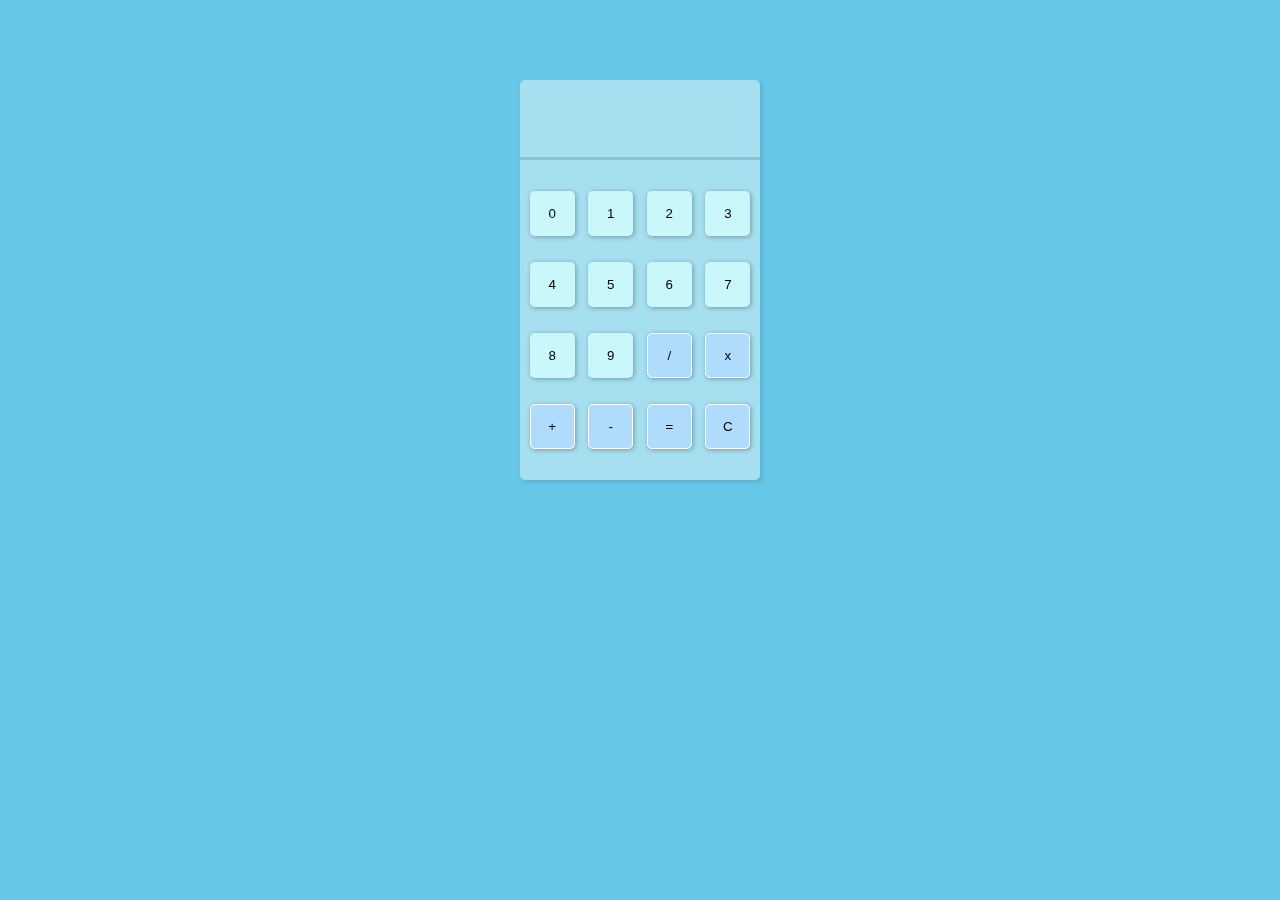
<file: 1º calculadora/index.html>
<!DOCTYPE html>
<html lang="pt-br">
<head>
    <meta charset="UTF-8">
    <meta name="viewport" content="width=device-width, initial-scale=1.0">
    <title>Minha calculadora</title>
</head>

<link rel="stylesheet" href="style.css">

<body>

    <section class="calculadora">
        <input type="text" name="display" id="display" disabled >
        <div class="numeros-operadores">
            <button class="zero" onclick="AdicionarAoDisplay()">0</button>
            <button onclick="AdicionarAoDisplay()">1</button>   
            <button onclick="AdicionarAoDisplay()">2</button>
            <button onclick="AdicionarAoDisplay()">3</button>
            <button onclick="AdicionarAoDisplay()">4</button>
            <button onclick="AdicionarAoDisplay()">5</button>
            <button onclick="AdicionarAoDisplay()">6</button>
            <button onclick="AdicionarAoDisplay()">7</button>
            <button onclick="AdicionarAoDisplay()">8</button>
            <button onclick="AdicionarAoDisplay()">9</button>
            <button class="operadores" onclick="Operadores()">/</button>
            <button class="operadores" onclick="Operadores()">x</button>
            <button class="operadores" onclick="Operadores()">+</button>
            <button class="operadores" onclick="Operadores()">-</button>
            <button class="operadores" onclick="Operadores()">=</button>
            <button class="operadores" onclick="Operadores()">C</button>
        </div>
    </section>

    <script src="calculadora.js"></script>


    
</body>
</html>
</file>
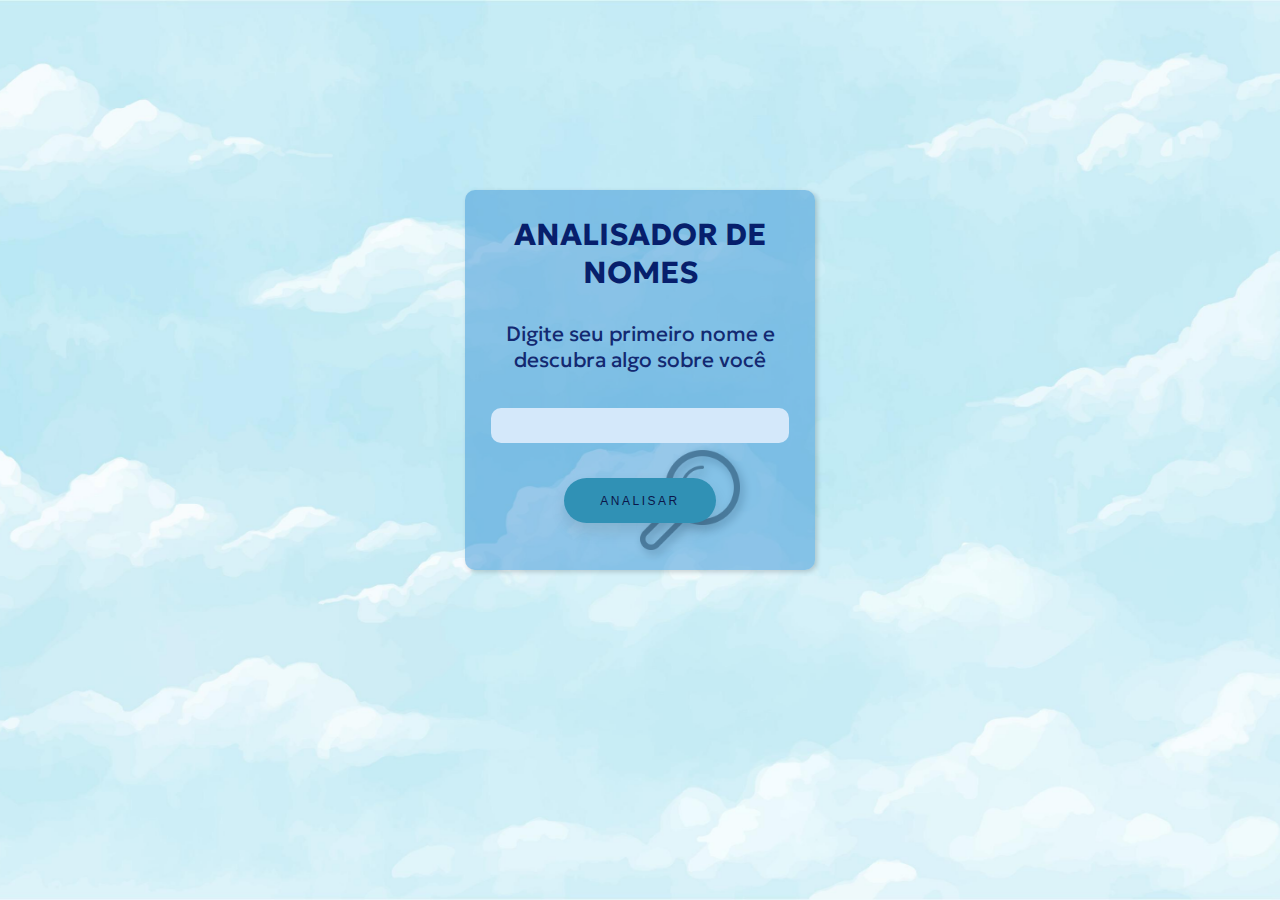
<file: AnaliseDeNomes/index.html>
<!DOCTYPE html>
<html lang="pt-br">
<head>
    <meta charset="UTF-8">
    <meta http-equiv="X-UA-Compatible" content="IE=edge">
    <meta name="viewport" content="width=device-width, initial-scale=1.0">
    <title>Document</title>

    <link rel="stylesheet" href="estilos/principal.css" media="all">


</head>
<body>
    
    
    <section>
        <img src="imagens/lupa.png" alt="lupa" id="icone">  
        

        <div id="box">
            <div id="textos">
                <h1>Analisador de nomes</h1>
                <p>Digite seu primeiro nome e descubra algo sobre você</p>
            </div>
            <div id="botoes">
                <input type="text" name="inome" id="inome">        
            </div>

            <button onclick="analisarNome()"> Analisar
            </button>
        </div>
    </section>

    <script src="nomes.js"></script>
    
</body>
</html>
</file>
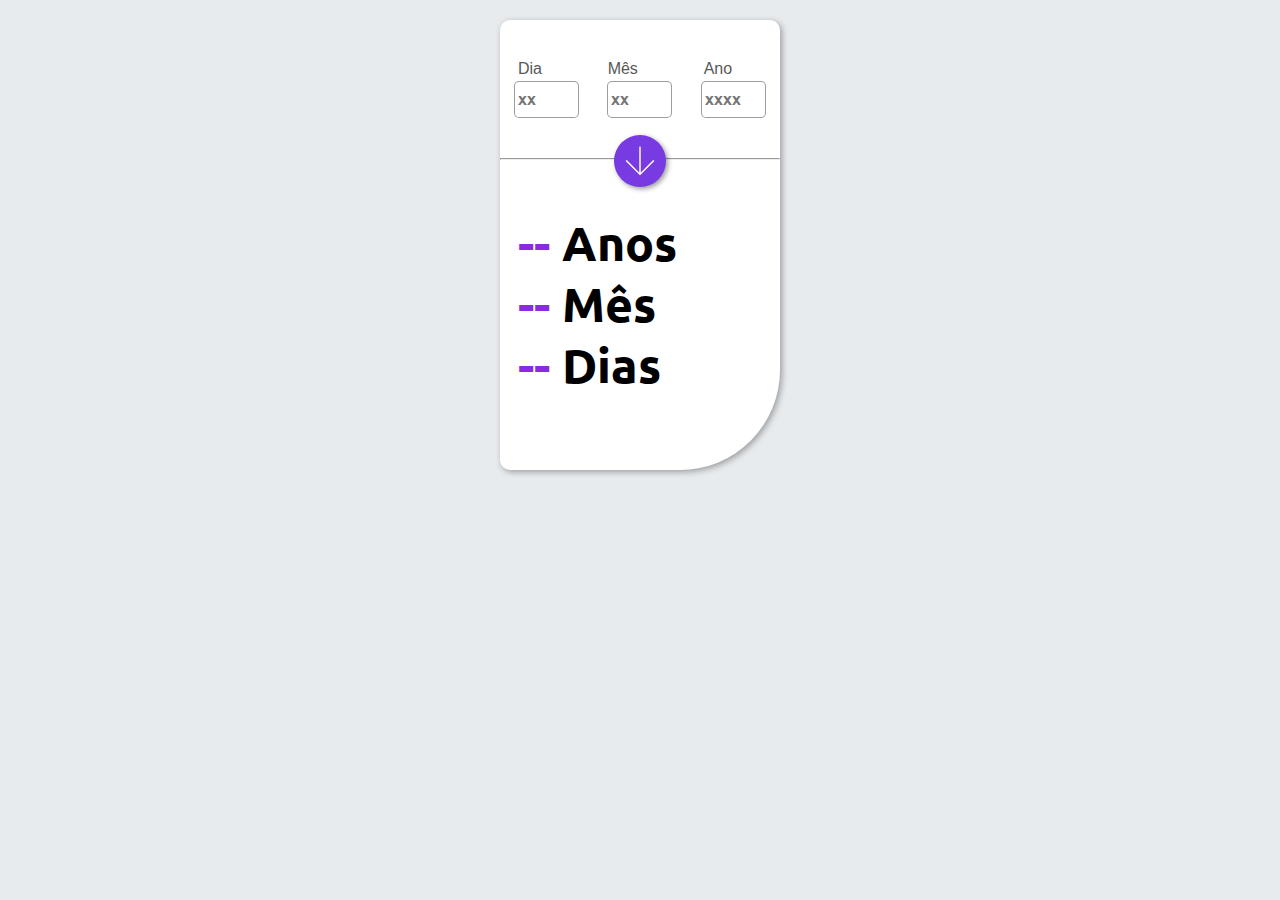
<file: Calculo/index.html>
<!DOCTYPE html>
<html lang="pt-br">
<head>
    <meta charset="UTF-8">
    <meta http-equiv="X-UA-Compatible" content="IE=edge">
    <meta name="viewport" content="width=device-width, initial-scale=1.0">
    <title>Calculadora</title>

    <link rel="stylesheet" href="https://fonts.googleapis.com/css2?family=Material+Symbols+Outlined:opsz,wght,FILL,GRAD@20..48,100..700,0..1,-50..200" />


    <link rel="stylesheet" href="estilos/style.css" media="all">
    

</head>

<meta name="viewport" content="width=device-width, initial-scale=1, maximum-scale=1, user-scalable=no">

<body>
    <main>
        <section>
            <div id="datas">

                <div class="dados1">
                    <label for="i-dia">Dia</label>
                    <label for="i-mes">Mês</label>
                    <label for="i-ano">Ano</label>
                </div>
                

                <div class="dados2">
                    <input type="text" name="dia" id="i-dia" minlength="1px" maxlength="2px" placeholder="XX" >
                    <input type="text" name="mes" id="i-mes" minlength="1px" maxlength="2px" placeholder="XX" required>
                    <input type="text" name="ano" id="i-ano" minlength="4px" maxlength="4px" placeholder="XXXX">
                </div>

            </div>

            <hr>

            <div id="icone">

                <span class="material-symbols-outlined" onclick="calcular()">
                    arrow_downward
                </span>

            </div>

            <div id="baixo">
                <div id="r-ano" class="r-resultado">
                    -- 
                </div> <p>Anos</p> <br>
                <div id="r-mes" class="r-resultado">
                    -- 
                </div> <p>Mês</p> <br>
                <div id="r-dia" class="r-resultado">
                    -- 
                </div> <p>Dias</p>
            </div>
         
        </section>
    </main>
    
    <script src="calculos.js"></script>

</body>
</html>
</file>
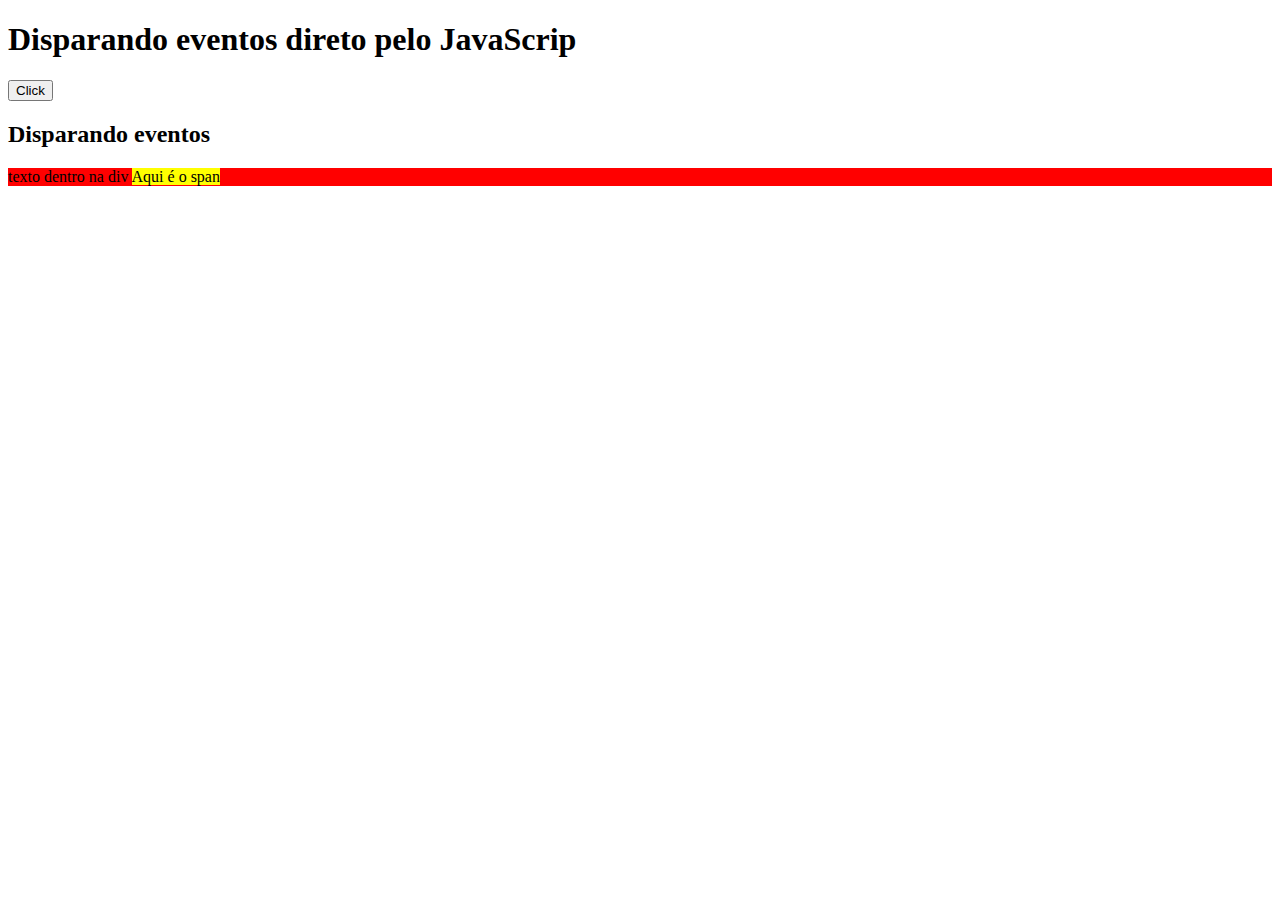
<file: Eventos DOM/index.html>
<!DOCTYPE html>
<html lang="pt-br">
<head>
    <meta charset="UTF-8">
    <meta name="viewport" content="width=device-width, initial-scale=1.0">
    <title>DOM</title>
</head>
<body>
    <h1>Disparando eventos direto pelo JavaScrip</h1>

    <button id="btn1">Click</button>

    <h2>Disparando eventos</h2>

    <div id="d1" style="background-color: red;">

        texto dentro na div <span style="background-color: yellow;">Aqui é o span</span>


    </div>


    <script>


            var btn1 = document.querySelector('#btn1')

            btn1.addEventListener('click', function(){ 
                alert('você clicou com javascrip')
            }) 

            // Adicionei um evento de click no btn1 e passei em uma função anonima que ao clicar no botão, vai dá um alerta

            var d1 = document.querySelector('#d1')
            var d1Span = document.querySelector('#d1 span')

            d1.addEventListener('click', function(){
                console.log('Você clicou na d1')
            })

            d1Span.addEventListener('click', function(){
                console.log('Você clicou na d1 span')
            })



    </script>
    
</body>
</html>
</file>
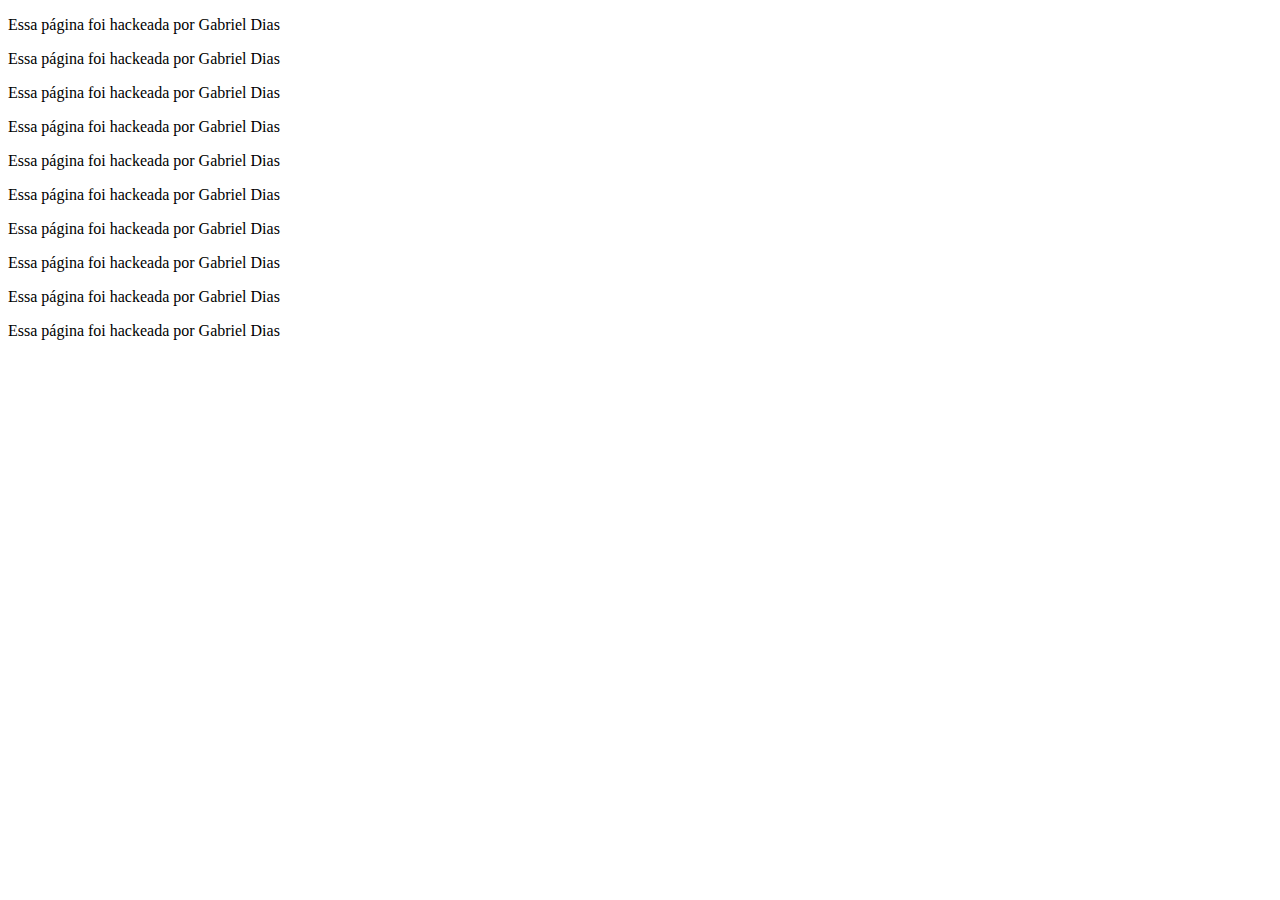
<file: Percorrendo varios paragrafos/index.html>
<!DOCTYPE html>
<html lang="pt-br">
<head>
    <meta charset="UTF-8">
    <meta name="viewport" content="width=device-width, initial-scale=1.0">
    <title>Percorrendo Paragrafos</title>
</head>
<body>

    <p>Lorem ipsum dolor, sit amet consectetur adipisicing elit. Vitae omnis accusamus deleniti, excepturi dolorem corporis distinctio aliquid error. Eveniet fuga suscipit sint ut laboriosam quia esse, beatae similique quasi quam.</p>
    <p>Lorem ipsum dolor, sit amet consectetur adipisicing elit. Vitae omnis accusamus deleniti, excepturi dolorem corporis distinctio aliquid error. Eveniet fuga suscipit sint ut laboriosam quia esse, beatae similique quasi quam.</p>
    <p>Lorem ipsum dolor, sit amet consectetur adipisicing elit. Vitae omnis accusamus deleniti, excepturi dolorem corporis distinctio aliquid error. Eveniet fuga suscipit sint ut laboriosam quia esse, beatae similique quasi quam.</p>
    <p>Lorem ipsum dolor, sit amet consectetur adipisicing elit. Vitae omnis accusamus deleniti, excepturi dolorem corporis distinctio aliquid error. Eveniet fuga suscipit sint ut laboriosam quia esse, beatae similique quasi quam.</p>
    <p>Lorem ipsum dolor, sit amet consectetur adipisicing elit. Vitae omnis accusamus deleniti, excepturi dolorem corporis distinctio aliquid error. Eveniet fuga suscipit sint ut laboriosam quia esse, beatae similique quasi quam.</p>
    <p>Lorem ipsum dolor, sit amet consectetur adipisicing elit. Vitae omnis accusamus deleniti, excepturi dolorem corporis distinctio aliquid error. Eveniet fuga suscipit sint ut laboriosam quia esse, beatae similique quasi quam.</p>
    <p>Lorem ipsum dolor, sit amet consectetur adipisicing elit. Vitae omnis accusamus deleniti, excepturi dolorem corporis distinctio aliquid error. Eveniet fuga suscipit sint ut laboriosam quia esse, beatae similique quasi quam.</p>
    <p>Lorem ipsum dolor, sit amet consectetur adipisicing elit. Vitae omnis accusamus deleniti, excepturi dolorem corporis distinctio aliquid error. Eveniet fuga suscipit sint ut laboriosam quia esse, beatae similique quasi quam.</p>
    <p>Lorem ipsum dolor, sit amet consectetur adipisicing elit. Vitae omnis accusamus deleniti, excepturi dolorem corporis distinctio aliquid error. Eveniet fuga suscipit sint ut laboriosam quia esse, beatae similique quasi quam.</p>
    <p>Lorem ipsum dolor, sit amet consectetur adipisicing elit. Vitae omnis accusamus deleniti, excepturi dolorem corporis distinctio aliquid error. Eveniet fuga suscipit sint ut laboriosam quia esse, beatae similique quasi quam.</p>

    <script>

        // função alto invocada
        (function(){

            'use strict'

            //esse loop fez percorrer todos paragrafos
            var paragrafos = document.querySelectorAll('p');

            var x = 0;
            while(paragrafos[x]) { //Enquanto existe paragrafos no indeice x qeu seria, paragrafos 1, 2, 3, 4
                paragrafos[x].textContent = 'Essa página foi hackeada por Gabriel Dias'; // vai alterar o texto do paragrafo para esse
                x++;
            }

        }) ()

        (function(){

        })()


    </script>

    
</body>
</html>
</file>
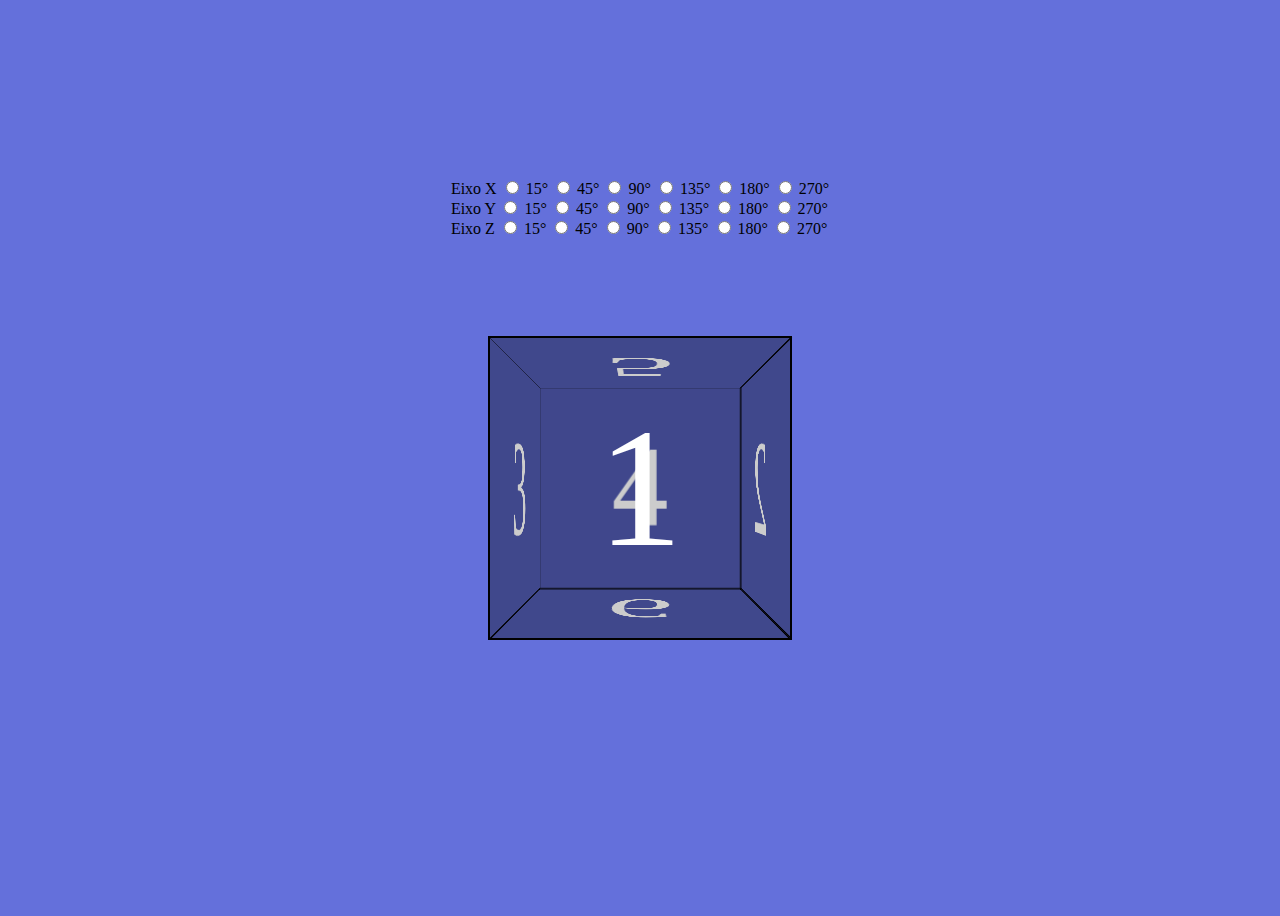
<file: Cubo 3D/cubo.html>
<!DOCTYPE html>
<html lang="pt-br">

<head>
    <meta charset="UTF-8">
    <meta name="viewport" content="width=device-width, initial-scale=1.0">
    <title>Cubo 3D</title>

    <link rel="stylesheet" href="style.css">
    <link rel="shortcut icon" href="favicon.png" type="image/x-icon">
</head>

<body>
    <div class="controls">
        <div class="x-axis"> Eixo X
            <label> <input type="radio" name="x" value="15"> 15&deg</label>
            <label> <input type="radio" name="x" value="45"> 45&deg</label>
            <label> <input type="radio" name="x" value="90"> 90&deg</label>
            <label> <input type="radio" name="x" value="135"> 135&deg</label>
            <label> <input type="radio" name="x" value="180"> 180&deg</label>
            <label> <input type="radio" name="x" value="270"> 270&deg</label>
        </div>

        <div class="y-axis"> Eixo Y
            <label> <input type="radio" name="y" value="15"> 15&deg</label>
            <label> <input type="radio" name="y" value="45"> 45&deg</label>
            <label> <input type="radio" name="y" value="90"> 90&deg</label>
            <label> <input type="radio" name="y" value="135"> 135&deg</label>
            <label> <input type="radio" name="y" value="180"> 180&deg</label>
            <label> <input type="radio" name="y" value="270"> 270&deg</label>
        </div>

        <div class="z-axis"> Eixo Z
            <label> <input type="radio" name="z" value="15"> 15&deg</label>
            <label> <input type="radio" name="z" value="45"> 45&deg</label>
            <label> <input type="radio" name="z" value="90"> 90&deg</label>
            <label> <input type="radio" name="z" value="135"> 135&deg</label>
            <label> <input type="radio" name="z" value="180"> 180&deg</label>
            <label> <input type="radio" name="z" value="270"> 270&deg</label>
        </div>
    </div>
    <div class="cena">
        <div class="cubo">
            <div class="face face-1">1</div>
            <div class="face face-2">2</div>
            <div class="face face-3">3</div>
            <div class="face face-4">4</div>
            <div class="face face-5">5</div>
            <div class="face face-6">6</div>
        </div>
    </div>
</body>

</html>
</file>
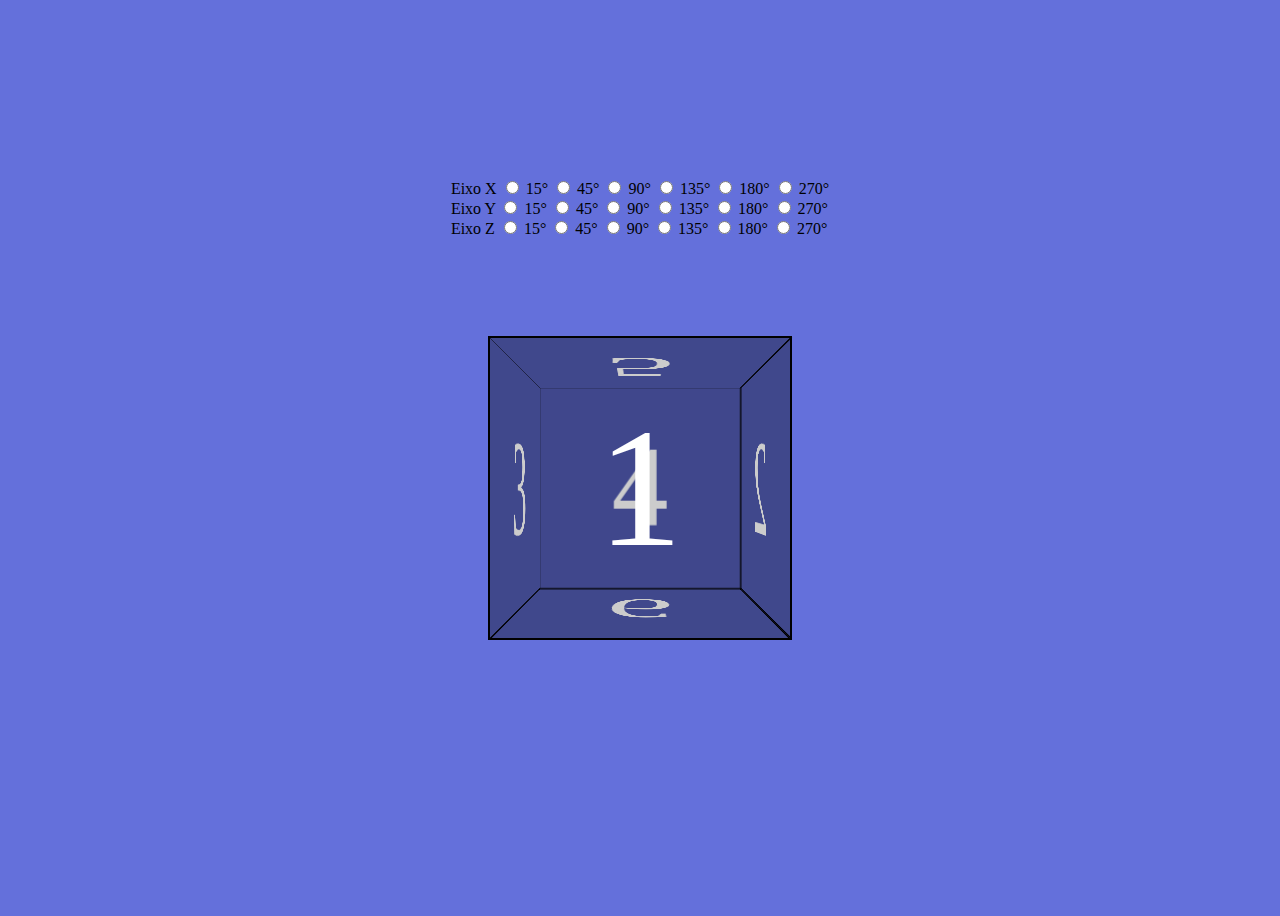
<file: Cubo3D/cubo.html>
<!DOCTYPE html>
<html lang="pt-br">

<head>
    <meta charset="UTF-8">
    <meta name="viewport" content="width=device-width, initial-scale=1.0">
    <title>Cubo 3D</title>

    <link rel="stylesheet" href="style.css">
    <link rel="shortcut icon" href="favicon.png" type="image/x-icon">
</head>

<body>
     <div class="controls">
        <div class="x-axis"> Eixo X
            <label> <input type="radio" name="x" value="15"> 15&deg</label>
            <label> <input type="radio" name="x" value="45"> 45&deg</label>
            <label> <input type="radio" name="x" value="90"> 90&deg</label>
            <label> <input type="radio" name="x" value="135"> 135&deg</label>
            <label> <input type="radio" name="x" value="180"> 180&deg</label>
            <label> <input type="radio" name="x" value="270"> 270&deg</label>
        </div>

        <div class="y-axis"> Eixo Y
            <label> <input type="radio" name="y" value="15"> 15&deg</label>
            <label> <input type="radio" name="y" value="45"> 45&deg</label>
            <label> <input type="radio" name="y" value="90"> 90&deg</label>
            <label> <input type="radio" name="y" value="135"> 135&deg</label>
            <label> <input type="radio" name="y" value="180"> 180&deg</label>
            <label> <input type="radio" name="y" value="270"> 270&deg</label>
        </div>

        <div class="z-axis"> Eixo Z
            <label> <input type="radio" name="z" value="15"> 15&deg</label>
            <label> <input type="radio" name="z" value="45"> 45&deg</label>
            <label> <input type="radio" name="z" value="90"> 90&deg</label>
            <label> <input type="radio" name="z" value="135"> 135&deg</label>
            <label> <input type="radio" name="z" value="180"> 180&deg</label>
            <label> <input type="radio" name="z" value="270"> 270&deg</label>
        </div>
    </div> 
    <div class="cena">
        <div class="cubo">
            <div class="face face-1">1</div>
            <div class="face face-2">2</div>
            <div class="face face-3">3</div>
            <div class="face face-4">4</div>
            <div class="face face-5">5</div>
            <div class="face face-6">6</div>
        </div>
    </div>

    <!-- <script>
        let cubo = document.querySelector('.cubo')
        window.onmousemove = function(e) {
            let x = e.clientX/3;
            cubo.style.transform = "perspective(1000px) rotateY(" + x + " deg)"
        }
    </script> -->
</body>

</html>
</file>
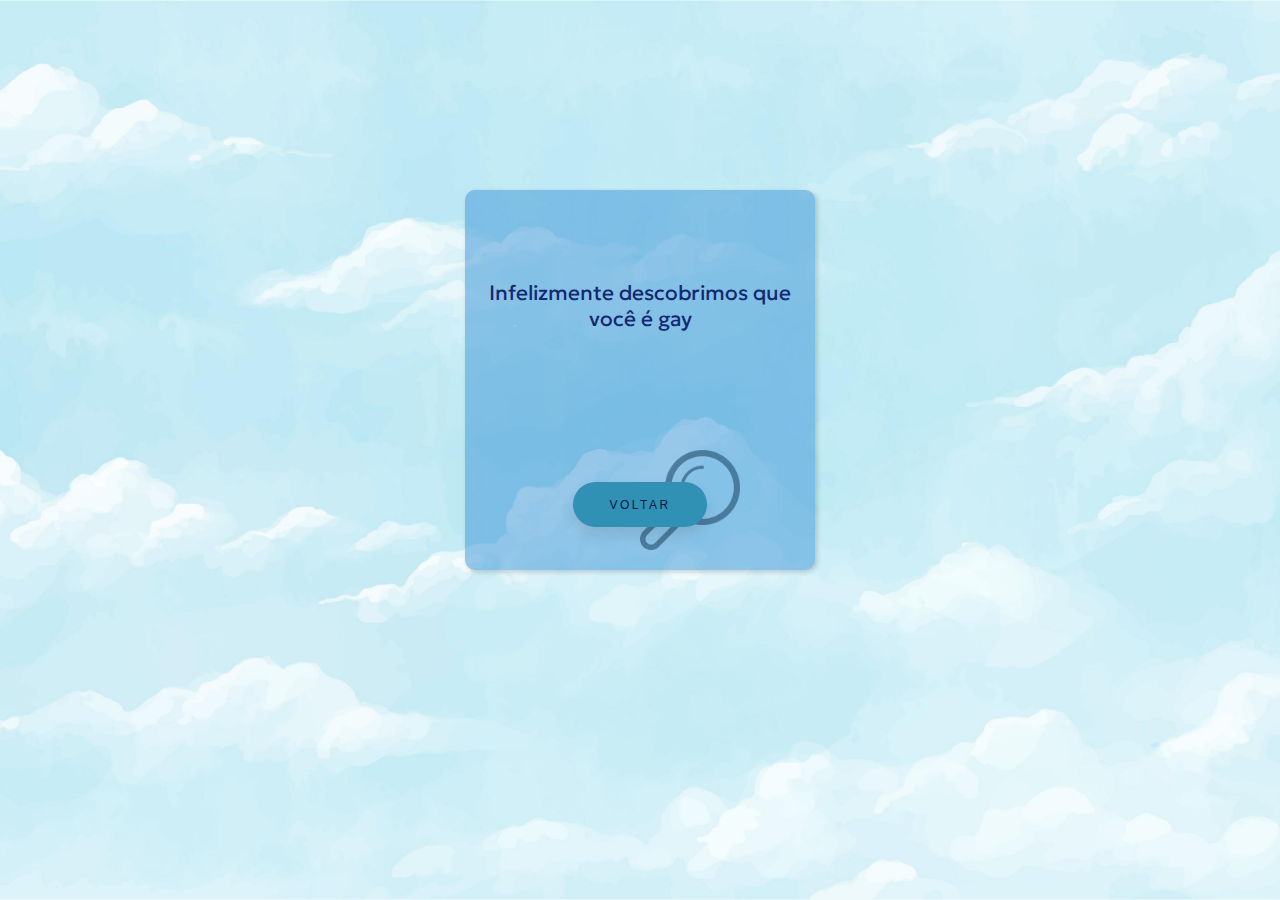
<file: AnaliseDeNomes/paginaextra/paginaextra.html>
<!DOCTYPE html>
<html lang="pt-br">
<head>
    <meta charset="UTF-8">
    <meta http-equiv="X-UA-Compatible" content="IE=edge">
    <meta name="viewport" content="width=device-width, initial-scale=1.0">
    <title>Ai sim!</title>

    <link rel="stylesheet" href="../estilos/paginaextra.css" media="all">
</head>
<body>
    <section>
        <img src="../imagens/lupa.png" alt="lupa" id="icone">  
        

        <div id="box">
            <div id="textos">
               <p>Infelizmente descobrimos que você é gay</p>
            </div>
            

            <button > Voltar
            </button>
        </div>
    </section>
</body>
</html>
</file>
<file: 1º calculadora/style.css>
@charset "utf-8";


* {
    margin: 0;
    padding: 0;
    box-sizing: border-box;
}


body {
    background-color: rgb(102, 200, 230);
    display: flex;
    justify-content: center;
}


.calculadora {
    margin-top: 5em;
    width: 240px;
    height: 400px;
    display: flex;
    flex-wrap: wrap;
    background-color: #ffffff6c;
    box-shadow: 2px 2px 5px rgba(0, 0, 0, 0.137);
    border-radius: 5px;
    backdrop-filter: blur(100px);

}

input {
    text-align: end;
    font-size: 2em;
    border: none;
    border-bottom: 3px solid rgba(0, 0, 0, 0.141);
    width: 100%;
    height: 20%;
    padding-top: 50px;
    background-color: rgba(240, 248, 255, 0);
}

input:focus {
    border: none;
    outline: none;
}

button {
    width: 45px;
    height: 45px;
    border: none;
    border-radius: 5px;
    box-shadow: 1px 1px 5px rgba(0, 0, 0, 0.326);
    background-color: rgba(211, 252, 252, 0.801);

}

.operadores {
    background-color: rgba(178, 219, 255, 0.81);
    border: 1px solid white;

}

.numeros-operadores {
    height: 70%;
    display: flex;
    flex-wrap: wrap;
    gap: 4px;
    justify-content: space-evenly; 
    align-items: center;
    
    
}

button:hover {
    background-color: rgba(186, 229, 229, 0.801);
    box-shadow: 1px 1px 3px rgba(0, 0, 0, 0.326);
}

.operadores:hover {
    background-color: rgba(122, 193, 255, 0.81);

}
</file>
<file: AnaliseDeNomes/estilos/principal.css>
@charset "utf-8";

@import url('https://fonts.googleapis.com/css2?family=Bebas+Neue&family=Geologica:wght@500&display=swap');

@keyframes fundoPiscando {

    0%{ background-color: rgb(229, 0, 0);}
    25% {background-color: rgb(255, 141, 0);}
    50% { background-color: rgb(255, 238, 0);}
    75% { background-color: rgb(2, 129, 33);}
    100% {background-color: rgb(0, 76, 255);}

} 

@keyframes lupaMexendo {

    0% {
        transform: translateY(0);
    }

    15% { 
        transform: translateX(90px);
    }

    30% {
        transform: translateY(-250px);
    }
     45% {
        transform: translateX(-190px);
     }

     65% {
        transform: translateY(160px);
     }
     80% {
        transform: translateY(-220px);
     }

     95% { 
        transform: translateX(-200px);
     }

     100%{
        transform: translateX(0);
     }
}

   @keyframes slidein {

    from {background-position: left;
        background-size: 3000px; 
    }
    to {background-position: -100px 0px;
        background-size:2750px; 
    }
    
    }


* {
    margin: 0px;
    padding: 0px;
    box-sizing: border-box;
}

/* ::-webkit-scrollbar {
    display: none;
} */

body {
    width: 100vw;
    background-image: url(../imagens/5243451.jpg);
    background-size: cover;
    background-position: top;
    animation: slidein 50s linear infinite;
    /* libear - quer dizer que vai ficar a mesma velocidade durante toda a animação. */
    animation-direction: alternate;  
    

}

section {
    position: relative;
    height: 100vh;
    
}

div#box {
    position: absolute;
    margin-top: -70px;
    top: 50%;
    left: 50%;
    width: 350px;
    height: 380px;
    background-color: rgba(68, 154, 215, 0.533);
    border-radius: 10px;
    overflow: hidden;
    box-shadow: 2px 2px 5px rgba(0, 0, 0, 0.175);
    transform: translate(-50%, -50%);
}

div#textos {
    margin-top: 25px;
    margin-bottom: 5px;
}

h1 {
    text-transform: uppercase;
    text-align: center;
    font-size: 1.9em;
    font-family: 'Geologica', sans-serif;
    color: rgb(7, 31, 108);
}

p {
    font-family: 'Geologica', sans-serif;
    margin-top: 30px;
    margin-bottom: 35px;
    padding-left: 5px;
    padding-right: 5px;
    text-align: center;
    font-size: 1.3em;
    color: #132971;

}

div#botoes {
    margin-top: 20px;
}

input{
    display: block;   
}


div#box > div#botoes > input[type=text] {
    margin: auto;
    width: 85%;
    height: 35px;
    font-size: 1.1em;
    text-align: center;
    margin-bottom: 35px;
    border-radius: 10px;
    border: none;
    background-color: rgb(212, 232, 250);
}

div#box > div#botoes > input[type=text]:focus-within {
    border: 1px solid rgba(74, 74, 226, 0.77);
    outline: 0;
}
    
button {
    display: block;
    margin: auto;
    padding: 1.3em 3em;
    font-size: 12px;
    text-transform: uppercase;
    letter-spacing: 2.5px;
    font-weight: 500;
    color: #0b1649;
    background-color: #3091b5;
    border: none;
    border-radius: 45px;
    box-shadow: 0px 8px 15px rgba(0, 0, 0, 0.1);
    transition: all 0.3s ease 0s;
    cursor: pointer;

  }
  
  button:hover {
    background-color: #39b0db;
    box-shadow: 0px 15px 20px rgba(22, 92, 110, 0.558);
    color: #cef4ff;
    transform: translateY(-7px);
  }
  
  button:active {
    transform: translateY(-1px);
  }
  


img {
    position: absolute;
    top: 50%;
    left: 50%;
    z-index: -1;
    display: inline;
    width: 100px;
    height: 100px;
    opacity: 80%;
    filter: drop-shadow(3px 4px 5px rgba(0, 0, 0, 0.485));
    
    animation: lupaMexendo 20s linear infinite;
    animation-direction: alternate;   
    
    
}
</file>
<file: Calculo/estilos/style.css>
@charset "UTF-8";


  @import url('https://fonts.googleapis.com/css2?family=Ubuntu:wght@500;700&display=swap');

* {
    margin: 0px;
    padding: 0px;
   
}

main, body {
    width: 100vw;
    background-color: #e8ebee ;
}

main {
    display: flex;
    justify-content: center;
    margin-top: 20px;
}

section {
    background-color: white;
    width: 280px;
    height: 450px;
    border-radius: 10px 10px 100px 10px;
    box-shadow: 2px 2px 6px rgba(0, 0, 0, 0.337);
    
}

div#datas {
    margin-top: 40px;
    margin-bottom: 40px;
}

div.dados1 {
    display: flex;
    justify-content: space-around;
    transform: translateX(-15px);
    margin-bottom: 3px;
    font-family: 'Gill Sans', 'Gill Sans MT', Calibri, 'Trebuchet MS', sans-serif;
    color: rgb(88, 88, 88);
    
    
}

div.dados2 {
    display: flex;
    justify-content: space-around;
}

.dados2 > input[type=text]{
    font-family: 'Ubuntu', sans-serif;
    text-transform: uppercase;
    font-weight: 900;
    width: 60px;
    height: 35px;
    padding-left: 3px;
    border-radius: 5px;
    border: 0.5px solid rgba(146, 146, 146, 0.899);
    
}

div#icone {
    display: flex;
    justify-content: center;
}

div#icone:hover {
    transform: scale(1.1);
}

.material-symbols-outlined {
  font-variation-settings:'FILL'0, 'wght' 150, 'GRAD' 0,'opsz' 48 ;
  display: inline-block;
  font-size: 50px;
  color: white;
  background-color: #783be2;
  border-radius: 50%;
  border: 1px #ffffff00 solid;
  box-shadow: 2px 2px 5px rgba(0, 0, 0, 0.395);
  transform: translateY(-25px);
  
  
}




div.r-resultado {
    display: inline;
    padding-left: 18px;
    font-family: 'Ubuntu', sans-serif;
    font-weight: 600;
    font-size: 3em;
    color: blueviolet;
    
}

p {
    display: inline;
    font-family: 'Ubuntu', sans-serif;
    font-weight: 600;
    font-size: 3em;

}
</file>
<file: Cubo 3D/style.css>
:root {
    --x: 0deg;
    --y: 0deg;
    --z: 0deg;
}

/* se o cheackbox com name "x" e de valor "15" tiver checado, a variavel --x irá ter valor de 15graus */
:root:has([name="x"][value="15"]:checked) {
    --x: 15deg;
}

:root:has([name="x"][value="45"]:checked) {
    --x: 45deg;
}

:root:has([name="x"][value="90"]:checked) {
    --x: 90deg;
}

:root:has([name="x"][value="135"]:checked) {
    --x: 135deg;
}

:root:has([name="x"][value="180"]:checked) {
    --x: 180deg;
}

:root:has([name="x"][value="270"]:checked) {
    --x: 270deg;
}

:root:has([name="y"][value="15"]:checked) {
    --y: 15deg;
}

:root:has([name="y"][value="45"]:checked) {
    --y: 45deg;
}

:root:has([name="y"][value="90"]:checked) {
    --y: 90deg;
}

:root:has([name="y"][value="135"]:checked) {
    --y: 135deg;
}

:root:has([name="y"][value="180"]:checked) {
    --y: 180deg;
}

:root:has([name="y"][value="270"]:checked) {
    --y: 270deg;
}

:root:has([name="z"][value="15"]:checked) {
    --z: 15deg;
}

:root:has([name="z"][value="45"]:checked) {
    --z: 45deg;
}

:root:has([name="z"][value="90"]:checked) {
    --z: 90deg;
}

:root:has([name="z"][value="135"]:checked) {
    --z: 135deg;
}

:root:has([name="z"][value="180"]:checked) {
    --z: 180deg;
}

:root:has([name="z"][value="270"]:checked) {
    --z: 270deg;
}

::-webkit-scrollbar {
    display: none;
}

body {
    height: 100vh;
    display: flex;
    justify-content: center;
    align-items: center;
    flex-direction: column;
    background-color: #6470db  ;
}

.cena {
    width: 300px;
    height: 300px;
    perspective: 600px;
    margin: 100px;
}

.cubo {
    position: relative;
    width: 100%;
    height: 100%;
    transform-style: preserve-3d;
    transition: transform .5s;
}

.face {
    position: absolute;
    width: 100%;
    height: 100%;
    background-color: rgb(0 0 0 / .2);
    outline: 2px solid black;
    color: white;
    font-size: 170px;
    display: flex;
    align-items: center;
    justify-content: center;
}

.cubo {
    transform: translateZ(-150px) rotateY(var(--y)) rotateX(var(--x)) rotateZ(var(--z));
}

.face-1 {
    transform: translateZ(150px) rotateY(0deg);
}

.face-2 {
    transform: translateX(150px) rotateY(90deg);
}

.face-3 {
    transform: translateX(-150px) rotateY(90deg);
}

.face-4 {
    transform: translateZ(-150px);
}

.face-5 {
    transform: translateY(-150px) rotateX(90deg);
}

.face-6 {
    transform: translateY(150px) rotateX(-90deg);
}
</file>
<file: Cubo3D/style.css>
:root {
    --x: 0deg;
    --y: 0deg;
    --z: 0deg;
}

/* se o cheackbox com name "x" e de valor "15" tiver checado, a variavel --x irá ter valor de 15graus */
:root:has([name="x"][value="15"]:checked) {
    --x: 15deg;
}

:root:has([name="x"][value="45"]:checked) {
    --x: 45deg;
}

:root:has([name="x"][value="90"]:checked) {
    --x: 90deg;
}

:root:has([name="x"][value="135"]:checked) {
    --x: 135deg;
}

:root:has([name="x"][value="180"]:checked) {
    --x: 180deg;
}

:root:has([name="x"][value="270"]:checked) {
    --x: 270deg;
}

:root:has([name="y"][value="15"]:checked) {
    --y: 15deg;
}

:root:has([name="y"][value="45"]:checked) {
    --y: 45deg;
}

:root:has([name="y"][value="90"]:checked) {
    --y: 90deg;
}

:root:has([name="y"][value="135"]:checked) {
    --y: 135deg;
}

:root:has([name="y"][value="180"]:checked) {
    --y: 180deg;
}

:root:has([name="y"][value="270"]:checked) {
    --y: 270deg;
}

:root:has([name="z"][value="15"]:checked) {
    --z: 15deg;
}

:root:has([name="z"][value="45"]:checked) {
    --z: 45deg;
}

:root:has([name="z"][value="90"]:checked) {
    --z: 90deg;
}

:root:has([name="z"][value="135"]:checked) {
    --z: 135deg;
}

:root:has([name="z"][value="180"]:checked) {
    --z: 180deg;
}

:root:has([name="z"][value="270"]:checked) {
    --z: 270deg;
}

::-webkit-scrollbar {
    display: none;
}

body {
    height: 100vh;
    display: flex;
    justify-content: center;
    align-items: center;
    flex-direction: column;
    background-color: #6470db  ;
}

.cena {
    width: 300px;
    height: 300px;
    perspective: 600px;
    margin: 100px;
}

.cubo {
    position: relative;
    width: 100%;
    height: 100%;
    transform-style: preserve-3d;
    transition: transform .5s;
}

.face {
    position: absolute;
    width: 100%;
    height: 100%;
    background-color: rgb(0 0 0 / .2);
    outline: 2px solid black;
    color: white;
    font-size: 170px;
    display: flex;
    align-items: center;
    justify-content: center;
}

.cubo {
    transform: translateZ(-150px) rotateY(var(--y)) rotateX(var(--x)) rotateZ(var(--z));
}

.face-1 {
    transform: translateZ(150px) rotateY(0deg);
}

.face-2 {
    transform: translateX(150px) rotateY(90deg);
}

.face-3 {
    transform: translateX(-150px) rotateY(90deg);
}

.face-4 {
    transform: translateZ(-150px);
}

.face-5 {
    transform: translateY(-150px) rotateX(90deg);
}

.face-6 {
    transform: translateY(150px) rotateX(-90deg);
}
</file>
<file: AnaliseDeNomes/estilos/paginaextra.css>
@charset "UTF-8";

@charset "utf-8";

@import url('https://fonts.googleapis.com/css2?family=Bebas+Neue&family=Geologica:wght@500&display=swap');

@keyframes fundoPiscando {

    0%{ background-color: rgba(229, 0, 0, 0.449);}
    25% {background-color: rgba(255, 140, 0, 0.422);}
    50% { background-color: rgba(255, 238, 0, 0.338);}
    75% { background-color: rgba(2, 129, 34, 0.37);}
    100% {background-color: rgba(0, 76, 255, 0.319);}

} 

@keyframes lupaMexendo {

    0% {
        transform: translateY(0);
    }

    15% { 
        transform: translateX(90px);
    }

    30% {
        transform: translateY(-250px);
    }
     45% {
        transform: translateX(-190px);
     }

     65% {
        transform: translateY(160px);
     }
     80% {
        transform: translateY(-220px);
     }

     95% { 
        transform: translateX(-200px);
     }

     100%{
        transform: translateX(0);
     }
}

   @keyframes slidein {

    from {background-position: left;
        background-size: 3000px; 
    }
    to {background-position: -100px 0px;
        background-size:2750px; 
    }
    
    }


* {
    margin: 0px;
    padding: 0px;
    box-sizing: border-box;
}

/* ::-webkit-scrollbar {
    display: none;
} */

body {
    width: 100vw;
    background-image: url(../imagens/5243451.jpg); 
    background-size: cover;
    background-position: top;
    animation: slidein 50s linear infinite; 
    /* libear - quer dizer que vai ficar a mesma velocidade durante toda a animação. */
    animation-direction: alternate;  
    

}

section {
    position: relative;
    height: 100vh;
    animation: fundoPiscando 2s linear infinite;
    animation-direction: alternate; 
    
}

div#box {
    position: absolute;
    margin-top: -70px;
    top: 50%;
    left: 50%;
    width: 350px;
    height: 380px;
    background-color: rgba(68, 154, 215, 0.533);
    border-radius: 10px;
    overflow: hidden;
    box-shadow: 2px 2px 5px rgba(0, 0, 0, 0.175);
    transform: translate(-50%, -50%);
}

div#textos {
    margin-top: 90px;
}



p {
    font-family: 'Geologica', sans-serif;
    text-align: center;
    font-size: 1.3em;
    color: #132971;

}


    
button {
    display: block;
    margin: auto;
    margin-top: 150px;
    padding: 1.3em 3em;
    font-size: 12px;
    text-transform: uppercase;
    letter-spacing: 2.5px;
    font-weight: 500;
    color: #0b1649;
    background-color: #3091b5;
    border: none;
    border-radius: 45px;
    box-shadow: 0px 8px 15px rgba(0, 0, 0, 0.1);
    transition: all 0.3s ease 0s;
    cursor: pointer;


  }
  
  button:hover {
    background-color: #39b0db;
    box-shadow: 0px 15px 20px rgba(22, 92, 110, 0.558);
    color: #cef4ff;
    transform: translateY(-7px);
  }
  
  button:active {
    transform: translateY(-10px);
  }
  


img {
    position: absolute;
    top: 50%;
    left: 50%;
    z-index: -1;
    display: inline;
    width: 100px;
    height: 100px;
    opacity: 80%; 
    
    animation: lupaMexendo 20s linear infinite;
    animation-direction: alternate;   
    
    
}
</file>
